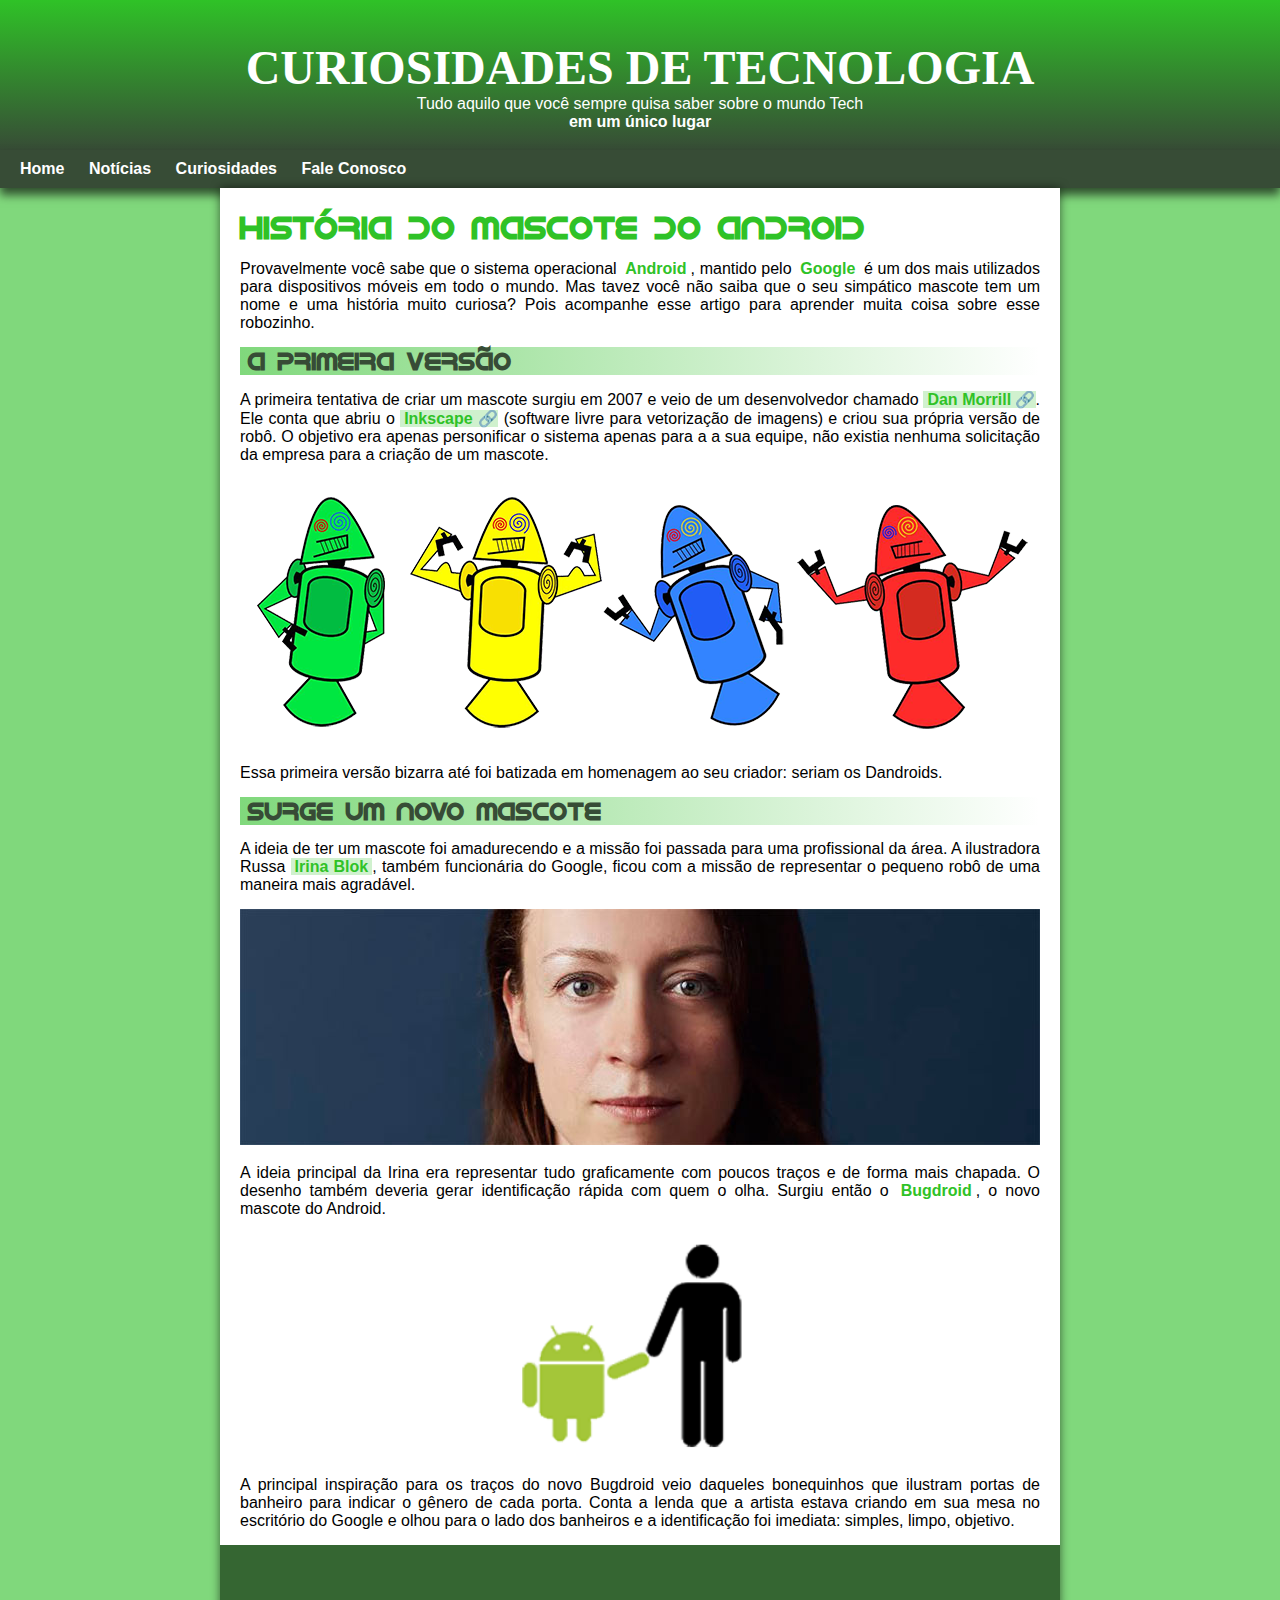
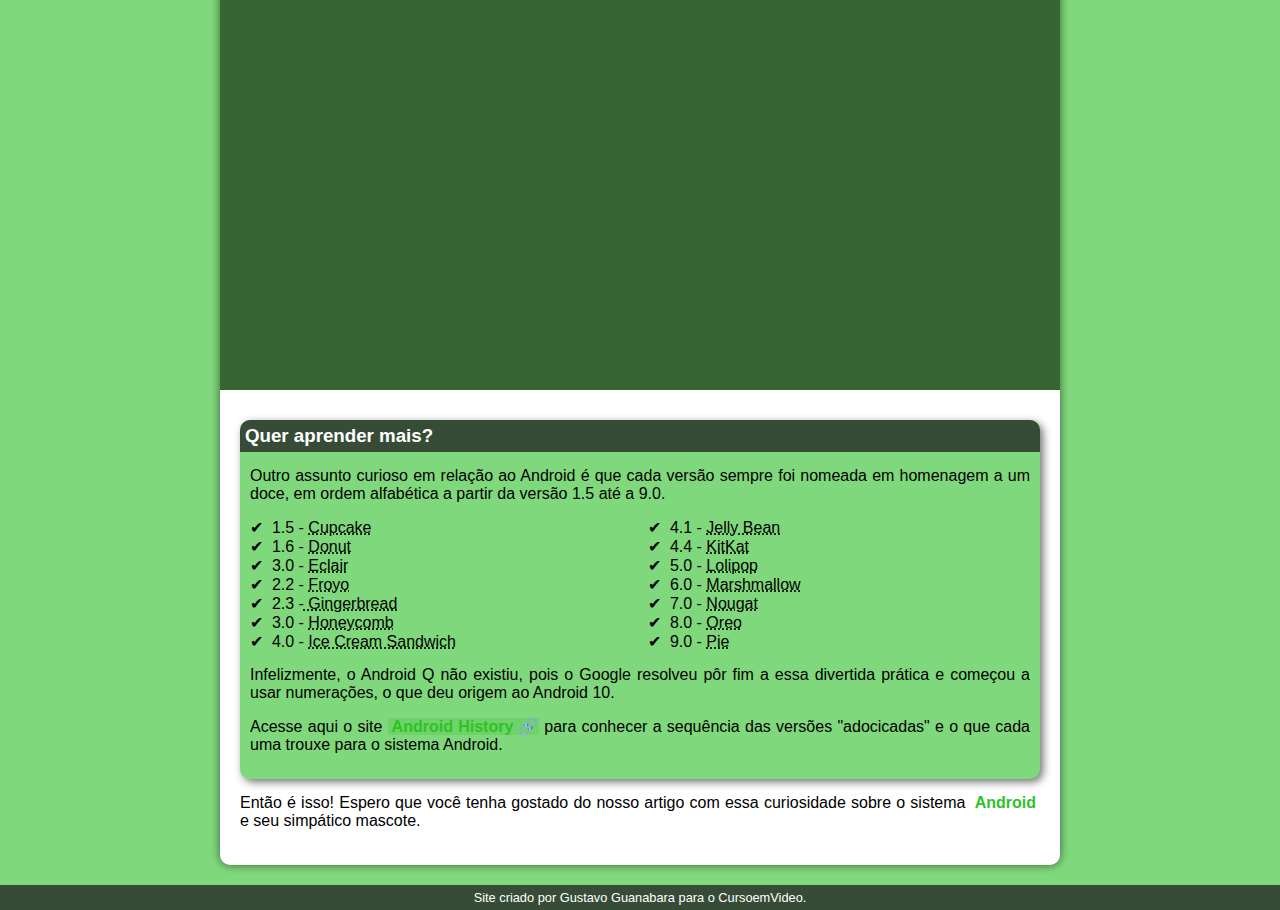
<file: index.html>
<!DOCTYPE html>
<html lang="pt=br">
<head>
    <meta charset="UTF-8">
    <meta http-equiv="X-UA-Compatible" content="IE=edge">
    <meta name="viewport" content="width=device-width, initial-scale=1.0">
    <title>Desafio 01</title>
    <link rel="shortcut icon" href="favicon.ico" type="image/x-icon">
    <link rel="stylesheet" href="style.css">

</head>
<body>
    <header>
        <h1>CURIOSIDADES DE TECNOLOGIA</h1>

        <p>Tudo aquilo que você sempre quisa saber sobre o mundo Tech <strong id="Titulo"><br>em um único lugar</br></strong></p>
        </header>

        <nav>
            <a href="#">Home</a>
            <a href="#">Notícias</a>
            <a href="#">Curiosidades</a>
            <a href="#">Fale Conosco</a>
        </nav>
    

    <main>
        <article>
            <h1>HISTÓRIA DO MASCOTE DO ANDROID</h1>

            <p>Provavelmente você sabe que o sistema operacional <strong>Android</strong></a>, mantido pelo <strong>Google</strong></a> é um dos mais utilizados para dispositivos móveis em todo o mundo. Mas tavez você não saiba que o seu simpático mascote tem um nome e uma história muito curiosa? Pois acompanhe esse artigo para aprender muita coisa sobre esse robozinho.</p>

            <h2>A primeira versão</h2>

            <p>A primeira tentativa de criar um mascote surgiu em 2007 e veio de um desenvolvedor chamado <a href="https://www.wikidata.org/wiki/Q37871693" target="_blank" class="externo"><strong>Dan Morrill</strong></a>. Ele conta que abriu o <a href="https://inkscape.org/pt-br/" target="_blank" class="externo"><strong>Inkscape</strong></a> (software livre para vetorização de imagens) e criou sua própria versão de robô. O objetivo era apenas personificar o sistema apenas para a a sua equipe, não existia nenhuma solicitação da empresa para a criação de um mascote.</p>

            <picture>
                <source media="(max-width: 670px)" srcset="D2.png">
                <img src="D1.png" alt="Imagem dos robos coloridos"></picture>

            <p>Essa primeira versão bizarra até foi batizada em homenagem ao seu criador: seriam os Dandroids.</p>

            <h2>Surge um novo mascote</h2>

            <p>A ideia de ter um mascote foi amadurecendo e a missão foi passada para uma profissional da área. A ilustradora Russa <a href="https://en.wikipedia.org/wiki/Irina_Blok" target="_blank"><strong>Irina Blok</strong></a>, também funcionária do Google, ficou com a missão de representar o pequeno robô de uma maneira mais agradável.</p>

            <picture>
                <source media="(max-width: 670px)" srcset="irina-blok-pq.jpg">
                <img src="irina-blok.jpg" alt="IMAGEM DA CRIADORA"></picture>

            <p>A ideia principal da Irina era representar tudo graficamente com poucos traços e de forma mais chapada. O desenho também deveria gerar identificação rápida com quem o olha. Surgiu então o <strong>Bugdroid</strong>, o novo mascote do Android.</p>

            <img src="bugdroid.png" alt="STICK COM O ANDROID" class="boneco">

            <p>A principal inspiração para os traços do novo Bugdroid veio daqueles bonequinhos que ilustram portas de banheiro para indicar o gênero de cada porta. Conta a lenda que a artista estava criando em sua mesa no escritório do Google e olhou para o lado dos banheiros e a identificação foi imediata: simples, limpo, objetivo.</p>

            <div class="video"><iframe width="560" height="315" src="https://www.youtube.com/embed/l2UDgpLz20M" title="YouTube video player" frameborder="0" allow="accelerometer; autoplay; clipboard-write; encrypted-media; gyroscope; picture-in-picture; web-share" allowfullscreen></iframe></div>

                <aside>
                        <h3>Quer aprender mais?</h3>

                        <p>Outro assunto curioso em relação ao Android é que cada versão sempre foi nomeada em homenagem a um doce, em ordem alfabética a partir da versão 1.5 até a 9.0.</p>

                        <ul>
                            <li>1.5 - <abbr title="bolo de copo">Cupcake</abbr></li>
                            <li>1.6 - <abbr title="rosca">Donut</abbr></li>
                            <li>3.0 - <abbr title="bomba">Eclair</abbr></li>
                            <li>2.2 - <abbr title="molho">Froyo</abbr></li>
                            <li>2.3 -<abbr title="gengibre"> Gingerbread</abbr></li>
                            <li>3.0 - <abbr title="mel">Honeycomb</abbr></li>
                            <li>4.0 - <abbr title="sorvete de sanduiche">Ice Cream Sandwich</abbr></li>
                            <li>4.1 - <abbr title="jujuba">Jelly Bean</abbr></li>
                            <li>4.4 - <abbr title="doce">KitKat</abbr></li>
                            <li>5.0 - <abbr title="pirulito">Lolipop</abbr></li>
                            <li>6.0 - <abbr title="queijin">Marshmallow</abbr></li>
                            <li>7.0 - <abbr title="oleo">Nougat</abbr></li>
                            <li>8.0 - <abbr title="bolaxinha">Oreo</abbr></li>
                            <li>9.0 - <abbr title="torta">Pie</abbr></li>
                        </ul>

                        <p>Infelizmente, o Android Q não existiu, pois o Google resolveu pôr fim a essa divertida prática e começou a usar numerações, o que deu origem ao Android 10.</p>

                        <p>Acesse aqui o site <a href="https://en.wikipedia.org/wiki/Android_version_history" target="_blank" class="externo"><strong>Android History</strong></a> para conhecer a sequência das versões "adocicadas" e o que cada uma trouxe para o sistema Android.</p>
                </aside>
            
                <p>Então é isso! Espero que você tenha gostado do nosso artigo com essa curiosidade sobre o sistema <strong>Android</strong> e seu simpático mascote.</p>
        </article>
    </main>

    <footer>
        <p><spain>Site criado por</spain> <a href="https://github.com/gustavoguanabara/html-css/tree/master/aulas-pdf" target="_blank">Gustavo Guanabara</a> para o CursoemVideo.</p>
    </footer>
</body>
</html>
</file>
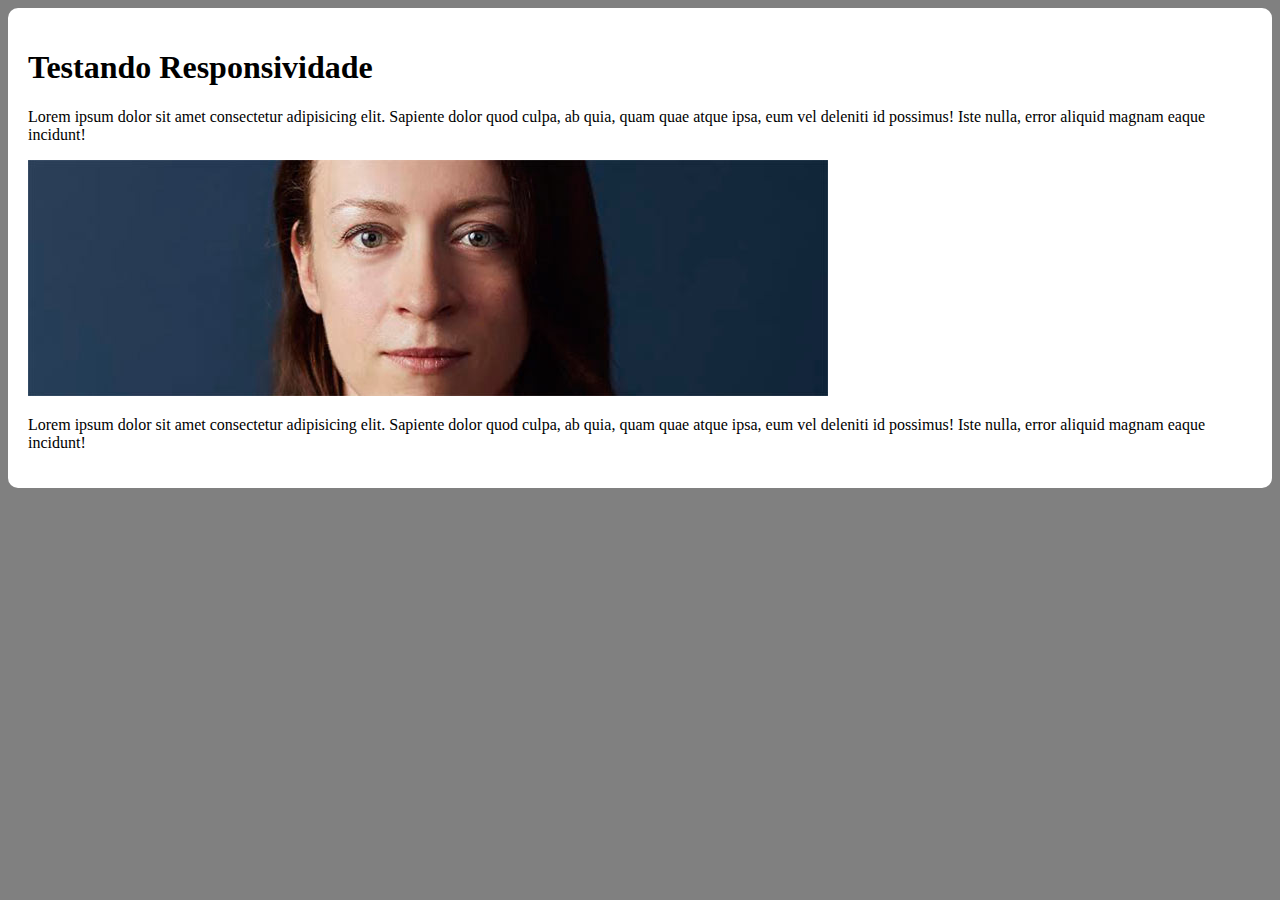
<file: responsivo.html>
<!DOCTYPE html>
<html lang="pt-br">
<head>
    <meta charset="UTF-8">
    <meta http-equiv="X-UA-Compatible" content="IE=edge">
    <meta name="viewport" content="width=device-width, initial-scale=1.0">
    <title>Responsividade</title>
    <style>
        body{
            background-color: grey;
        }

        main{
            background-color: white;
            padding: 20px;
            border-radius: 10px;

            max
        }
    </style>
</head>
<body>
    <main>
        <h1>Testando Responsividade</h1>
        <p>Lorem ipsum dolor sit amet consectetur adipisicing elit. Sapiente dolor quod culpa, ab quia, quam quae atque ipsa, eum vel deleniti id possimus! Iste nulla, error aliquid magnam eaque incidunt!</p>
        <img src="irina-blok.jpg" alt="Irina">
        <p>Lorem ipsum dolor sit amet consectetur adipisicing elit. Sapiente dolor quod culpa, ab quia, quam quae atque ipsa, eum vel deleniti id possimus! Iste nulla, error aliquid magnam eaque incidunt!</p>
    </main>
</body>
</html>
</file>
<file: style.css>
@charset "UTF-8"

@import url('https://fonts.googleapis.com/css2?family=Gajraj+One&display=swap');

@font-face{
    font-family: 'android';
    src: url('/idroid.otf');
    font-weight: normal;
}

@font-face{
    font-family: 'Fonte1';
    src: url('/Fonte01.otf');
    font-weight: normal;
}

:root{ /* Variavel RAIZ DO PROJETO */
    --cor1: #80d87c;
    --cor2: #2FC227;
    --cor3: #374C36;
    --cor4: #228f1c93;

    --font-padrao: Arial, Verdana, Helvetica, sans-serif;
    --fonte-titulo: 'Gajraj One', cursive;
    --font-android: 'android';
    --font-12: 'Fonte1';
}

*{ /* Variavel para Todo o conteúdo */
    margin: 0px;
    padding: 0px; 
}


main{
    background-color: white;
    min-width: 300px;
    max-width: 800px;
    margin: auto;
    margin-bottom: 20px;
    padding: 20px;
    box-shadow: 0px 0px 10px rgba(0, 0, 0, 0.562);
    border-radius: 0px 0px 10px 10px;

}

body{
    background-color: var(--cor1);
    font-family: var(--font-padrao)
}

iframe{
    display: block;
    margin: auto;
    width: 90%;
    height: 405px;
    
    
}

div{
    background-color: #356632;
    margin: 0px -20px 30px -20px;
    padding: 20px

}

a.externo::after{
    content: '\1F517';
}

main p{
    margin: 15px 0px;
    text-align: justify;
}

main strong{
    color: var(--cor2);
    font-weight: bold;
    padding: 2px 4px;
}

main a{
    background-color: #2fc2273a;
    text-decoration: none;
    color: var(--cor3);
}

main h1{
    font-family: var(--font-android);
    color: var(--cor2);
}


main h2{
    color: var(--cor3);
    background-image: linear-gradient(to right, var(--cor1), transparent);
    text-indent: 8px;
    font-family: var(--font-android);
}
header{
    background-image: linear-gradient(to bottom, var(--cor2), var(--cor3));
    background-color: var(--cor3);
    font-family: var(--font-android);
    min-height: 150px;
    text-align: center;
}

header h1{
    color: rgb(255, 255, 255);
    padding-top: 40px;
    font-size: 3em;
    font-family: var(--fonte-titulo);
}

header > p{
    color: white;
    font-family: var(--font-padrao);
    margin: auto;
    padding: 0px 10px 0px 10px;


}

nav{
    background-color: var(--cor3);
    padding: 10px;
    box-shadow: 0px 7px 9px rgba(0, 0, 0, 0.623);
}

nav > a{
    color: white;
    padding: 10px;
    text-decoration: none;
    font-weight: bold;
}

nav > a:hover{
    background-color: var(--cor2);
    color: var(--cor3);
    border-radius: 5px;
    transition-duration: .5s;
}


main img{
    width: 100%;
}

main img.boneco{
    display: block;
    max-width: 350px;
    margin: auto;
}

aside{
    background-color: var(--cor1);
    padding: 10px;
    border-radius: 10px;
    box-shadow: 3px 3px 8px rgba(0, 0, 0, 0.562);
}

aside > ul{
    list-style-type: '\2714\00A0\00A0'; /*Comando 00A0 não é compativel com todo browser */
    list-style-position: inside;
    columns: 2;
    
    
}


aside > h3{
    color: white;
    background-color: #374C36;
    padding: 5px; /* Padding engorda o texto pra dentro */
    margin: -10px -10px 0px -10px;
    border-radius: 10px 10px 0px 0px;
}

footer{
    background-color: var(--cor3);
    color: white;
    text-align: center;
    font-size: 0.8em;
    padding: 5px;
}

footer a{
    color: white;
    text-decoration: none;
}

footer a:hover{
    color: rgb(172, 127, 71);
    text-decoration: underline;
}
</file>
